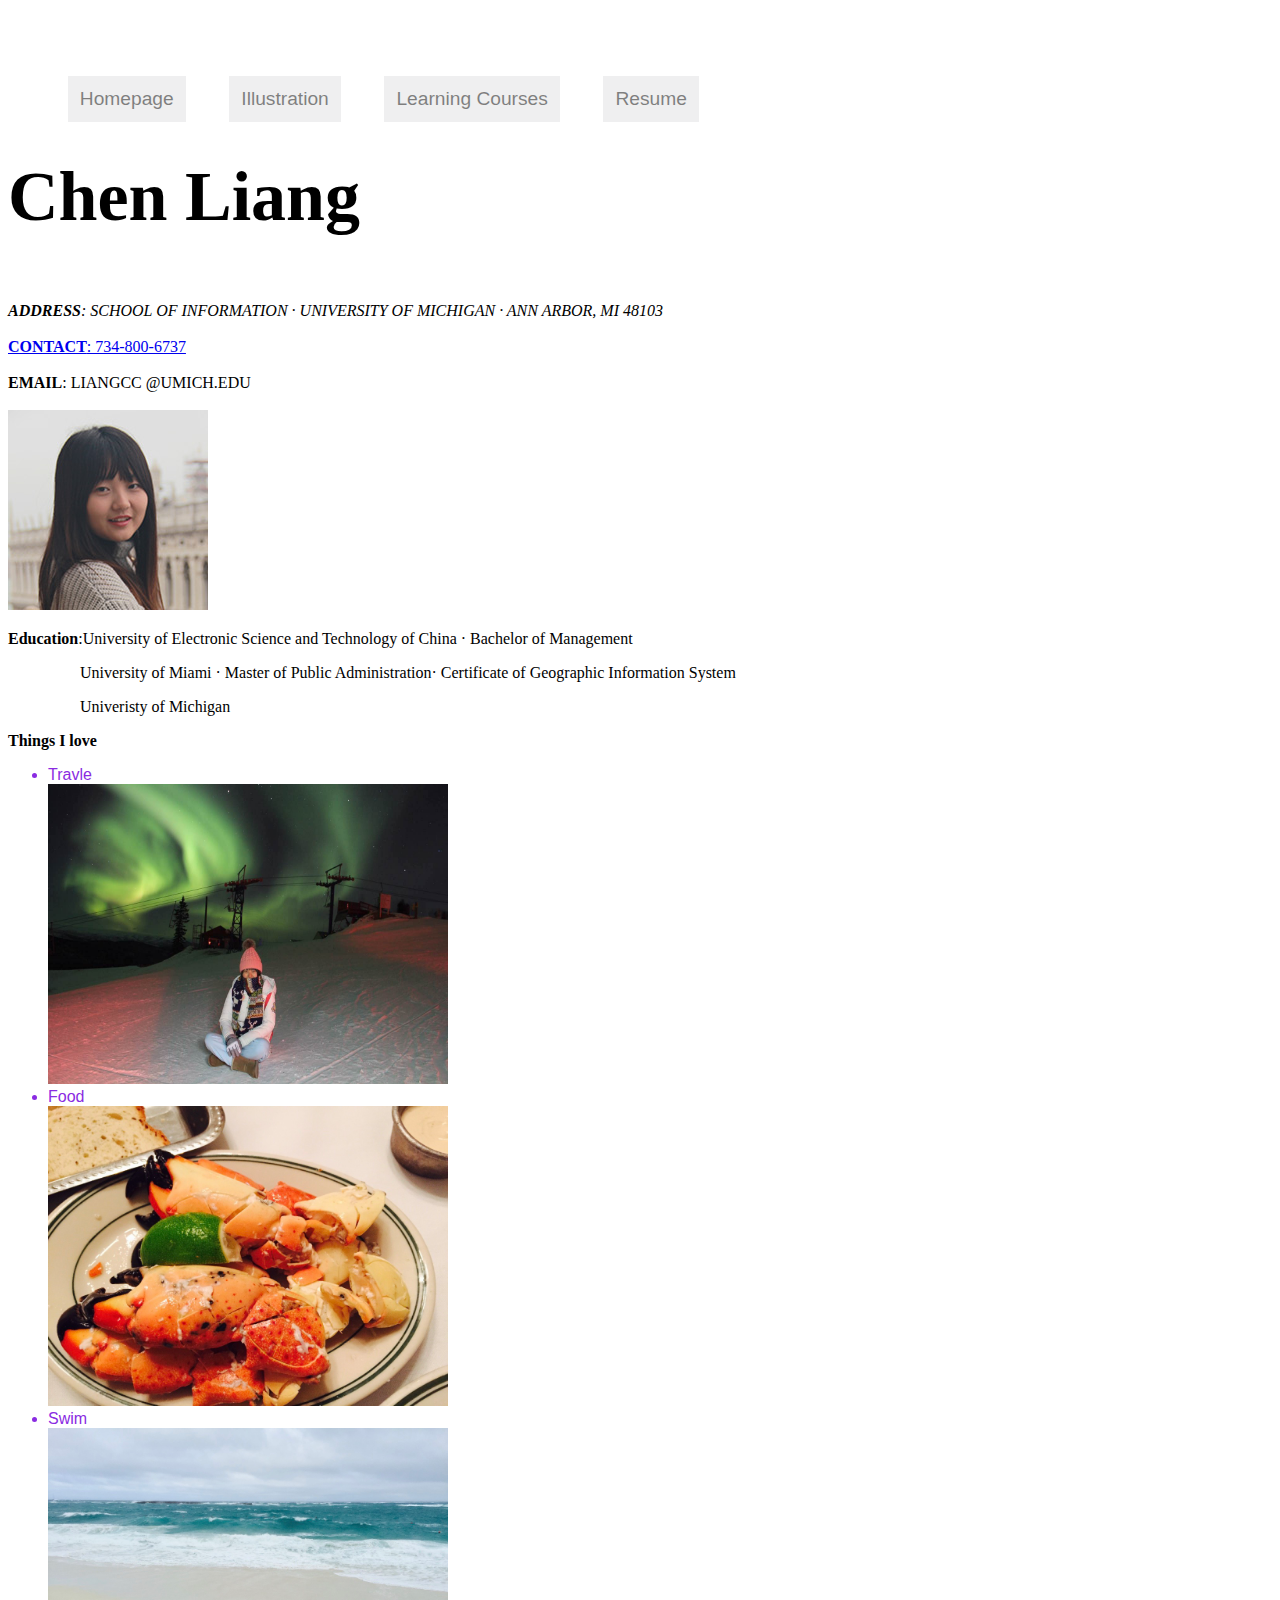
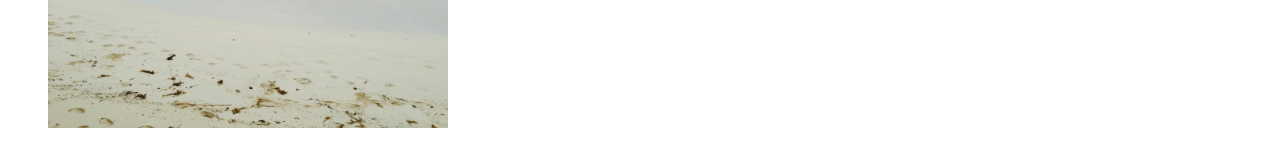
<file: AboutMe.html>
<!DOCTYPE html>
<html lang="en">
<head>
    <meta charset="UTF-8">
    <title>About Me</title>
    <link rel="stylesheet" type="text/css" href="css/clstyle.css">
</head>
<body>
  <div class="menu-div">
    <nav>
       <ul class="menu">
            <li><a href = "index.html">Homepage</a></li>
            <li><a href = "Illustration.html">Illustration</a></li>
            <li><a href = "learning_courses.html">Learning Courses</a></li>
            <li><a href = "Resume.html">Resume</a></li>
        
        </ul>
    </nav>
  </div>
  <div>
    <h1 class="name">Chen Liang</h1><br>
  </div>
<address>
<strong>ADDRESS</strong>: SCHOOL OF INFORMATION · UNIVERSITY OF MICHIGAN · ANN ARBOR, MI 48103 </address>
<br>
<a href="tel:734-800-6737"><strong>CONTACT</strong>: 734-800-6737</a><br>
<br>
<strong>EMAIL</strong>: LIANGCC @UMICH.EDU<br>
<br>
<img src="images/Chen.jpg" alt = "Portfolio Picture"/><br>


<p><strong>Education</strong>:University of Electronic Science and Technology of China · Bachelor of Management<br></p>
<p>&nbsp;&nbsp;&nbsp;&nbsp;&nbsp;&nbsp;&nbsp;&nbsp;&nbsp;&nbsp;&nbsp;&nbsp;&nbsp;&nbsp;&nbsp;&nbsp;&nbsp;&nbsp;University of Miami · Master of Public Administration· Certificate of Geographic Information System</p>
<p>&nbsp;&nbsp;&nbsp;&nbsp;&nbsp;&nbsp;&nbsp;&nbsp;&nbsp;&nbsp;&nbsp;&nbsp;&nbsp;&nbsp;&nbsp;&nbsp;&nbsp;&nbsp;Univeristy of Michigan
<br>
  <div>
    <p><strong>Things I love</strong></p>
    <ul class="love">
        <li>Travle<br> <img src="images/Travel.jpg" alt="Travel in firebanks" width="400" height="300"></li> 
        <li>Food<br><img src="images/Food.jpg" alt="Stone Crab in Miami" width="400" height="300"></li> 
        <li>Swim<br><img src="images/Swim.jpg" alt="Bahama" width="400" height="300"></li> 
    </ul> 
  </div>
</body>
</html>
</file>
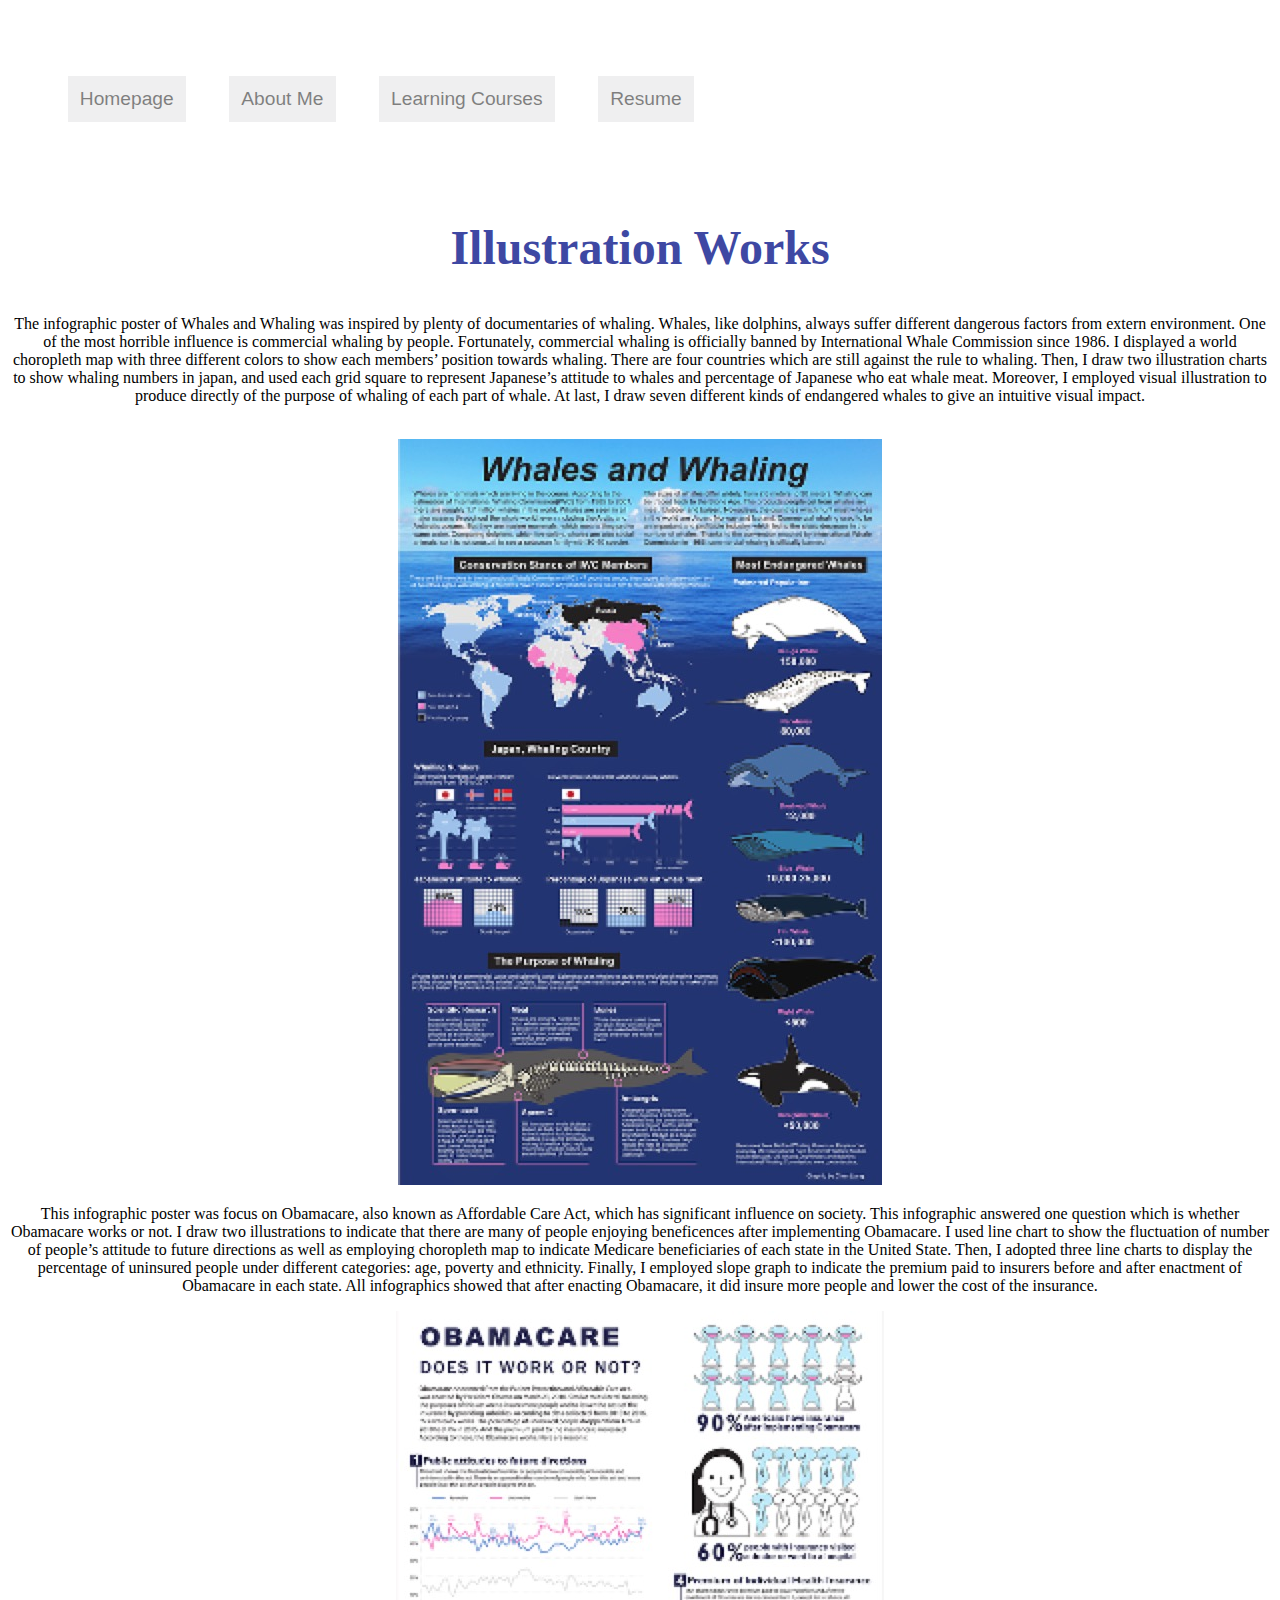
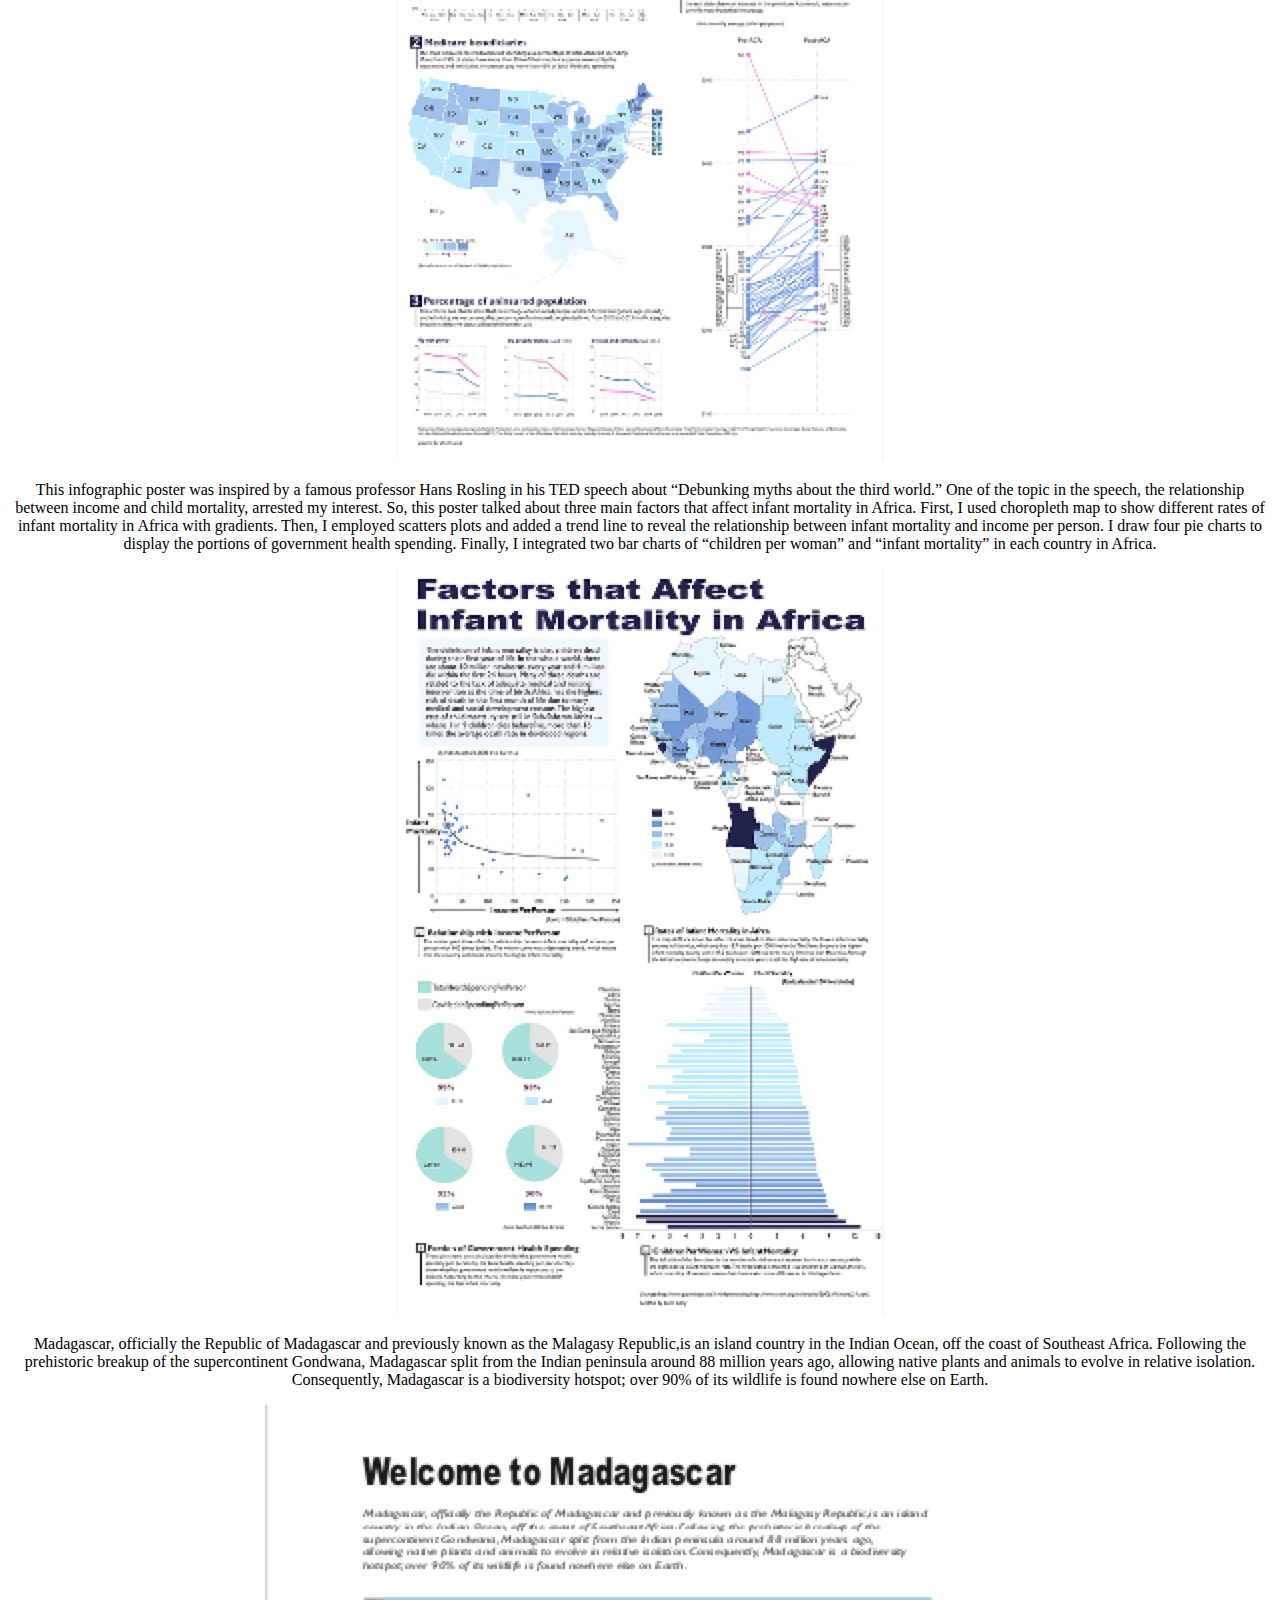
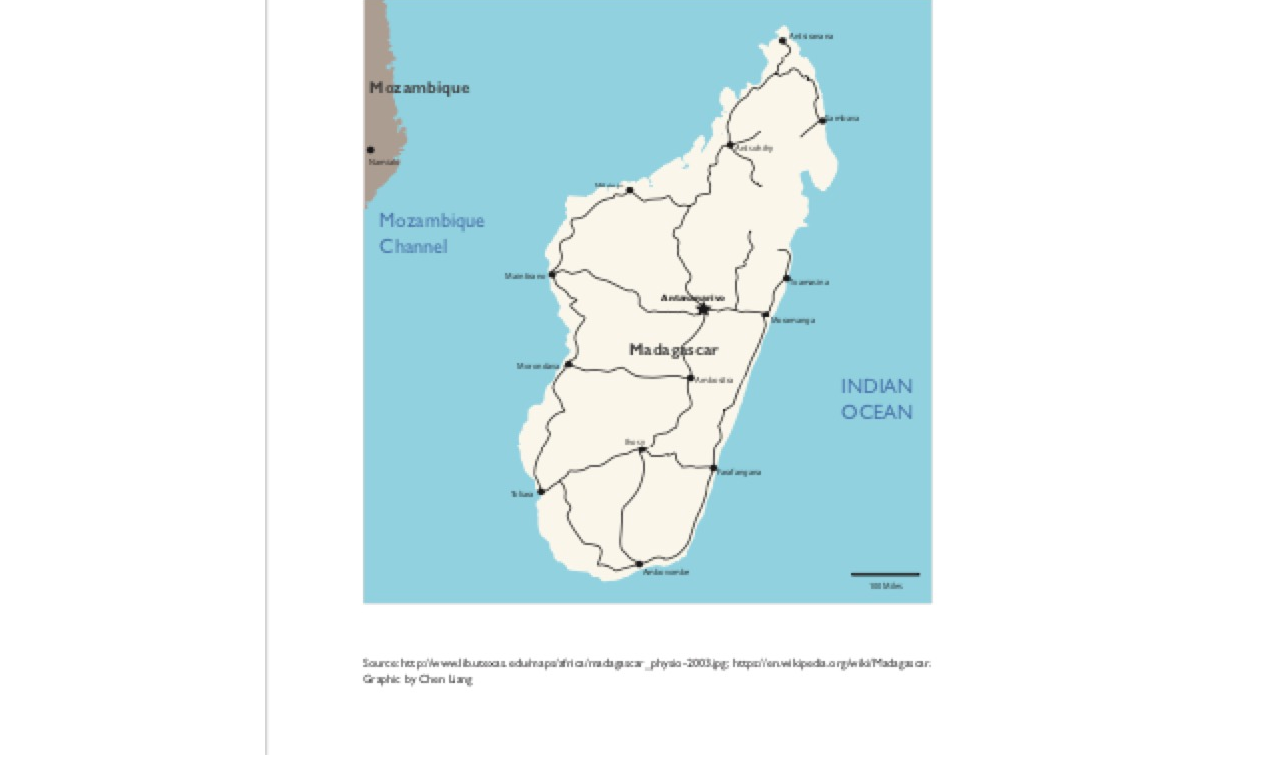
<file: Illustration.html>
<!DOCTYPE html>
<html lang="en">
<head>
    <meta charset="UTF-8">
    <title>Illustration</title>
    <link rel="stylesheet" type="text/css" href="css/clstyle.css">
</head>
<body>
  <div class="menu-div">
    <nav>
       <ul class="menu">
            <li><a href = "index.html">Homepage</a></li>
            <li><a href = "AboutMe.html">About Me</a></li>
            <li><a href = "learning_courses.html">Learning Courses</a></li>
            <li><a href = "Resume.html">Resume</a></li>
        
        </ul>
    </nav>
  </div>
 <br>
 <br>
 <br>
  
  <h2 class="illus"> Illustration Works </h2>
  <div class="work">
    <P> The infographic poster of Whales and Whaling was inspired by plenty of documentaries of whaling. Whales, like dolphins, always suffer different dangerous factors from extern environment. One of the most horrible influence is commercial whaling by people. Fortunately, commercial whaling is officially banned by International Whale Commission since 1986. I displayed a world choropleth map with three different colors to show each members’ position towards whaling. There are four countries which are still against the rule to whaling. Then, I draw two illustration charts to show whaling numbers in japan, and used each grid square to represent Japanese’s attitude to whales and percentage of Japanese who eat whale meat. Moreover, I employed visual illustration to produce directly of the purpose of whaling of each part of whale. At last, I draw seven different kinds of endangered whales to give an intuitive visual impact. </P>
    <br>
    <img src="images/whales.jpeg" alt="Whales and Whaling">
    <p> This infographic poster was focus on Obamacare, also known as Affordable Care Act, which has significant influence on society. This infographic answered one question which is whether Obamacare works or not. I draw two illustrations to indicate that there are many of people enjoying beneficences after implementing Obamacare. I used line chart to show the fluctuation of number of people’s attitude to future directions as well as employing choropleth map to indicate Medicare beneficiaries of each state in the United State. Then, I adopted three line charts to display the percentage of uninsured people under different categories: age, poverty and ethnicity. Finally, I employed slope graph to indicate the premium paid to insurers before and after enactment of Obamacare in each state. All infographics showed that after enacting Obamacare, it did insure more people and lower the cost of the insurance. </p>
    <img src="images/Obamacare.jpeg" alt="Obamacare.Does it works or not">
    <br>
    <p> This infographic poster was inspired by a famous professor Hans Rosling in his TED speech about “Debunking myths about the third world.” One of the topic in the speech, the relationship between income and child mortality, arrested my interest. So, this poster talked about three main factors that affect infant mortality in Africa. First, I used choropleth map to show different rates of infant mortality in Africa with gradients. Then, I employed scatters plots and added a trend line to reveal the relationship between infant mortality and income per person. I draw four pie charts to display the portions of government health spending. Finally, I integrated two bar charts of “children per woman” and “infant mortality” in each country in Africa. </p>
    <img src="images/Africa.jpeg" alt="Factors that affect infant mortality in Africa">
    <br>
    <p> Madagascar, officially the Republic of Madagascar and previously known as the Malagasy Republic,is an island country in the Indian Ocean, off the coast of Southeast Africa. Following the prehistoric breakup of the supercontinent Gondwana, Madagascar split from the Indian peninsula around 88 million years ago, allowing native plants and animals to evolve in relative isolation. Consequently, Madagascar is a biodiversity hotspot; over 90% of its wildlife is found nowhere else on Earth.</p>
    <img src="images/Welcome.jpeg" alt="Welcome to Madagascar">
  </div>
</body>
</html>
</file>
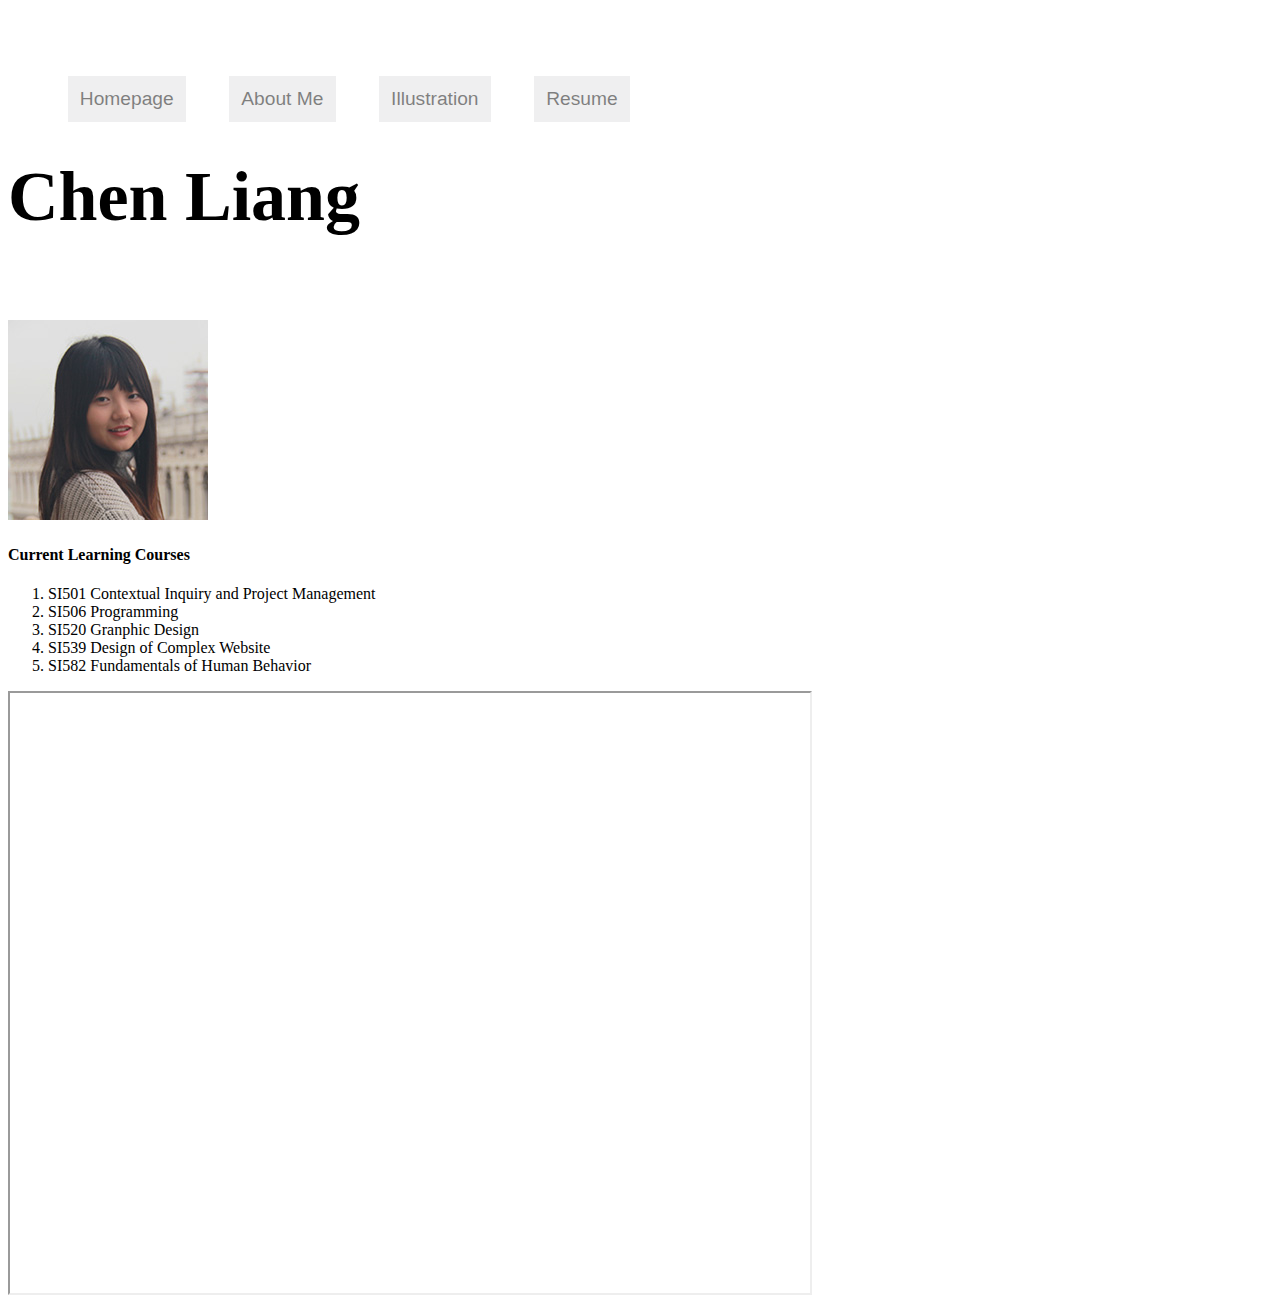
<file: learning_courses.html>
<!DOCTYPE html>
<html lang="en">
<head>
    <meta charset="UTF-8">
    <title>Learning_courses</title>
    <link rel="stylesheet" type="text/css" href="css/clstyle.css">
</head>
<body>
<header>
  <div class="menu-div">
    <nav>
       <ul class="menu">
            <li><a href = "index.html">Homepage</a></li>
            <li><a href = "AboutMe.html">About Me</a></li>
            <li><a href = "Illustration.html">Illustration</a></li>
            <li><a href = "Resume.html">Resume</a></li>
        
        </ul>
    </nav>
  </div>
  <div>
    <h1 class="name">Chen Liang</h1><br>
  </div>
<br>
<img src="images/Chen.jpg" alt = "Portfolio Picture"/><br>

</header>
<h4> Current Learning Courses</h4>

  <div class="course">
    <ol>
    <li> SI501 Contextual Inquiry and Project Management</li>
    <li> SI506 Programming</li>
    <li> SI520 Granphic Design</li>
    <li> SI539 Design of Complex Website</li>
    <li> SI582 Fundamentals of Human Behavior</li>
    </ol>

  </div>
 
  <iframe src="https://calendar.google.com/calendar/b/1/embed?height=600&amp;wkst=1&amp;bgcolor=%23FFFFFF&amp;src=liangcc%40umich.edu&amp;color=%231B887A&amp;ctz=America%2FNew_York"  width="800" height="600"></iframe>
</body>
</html>
</file>
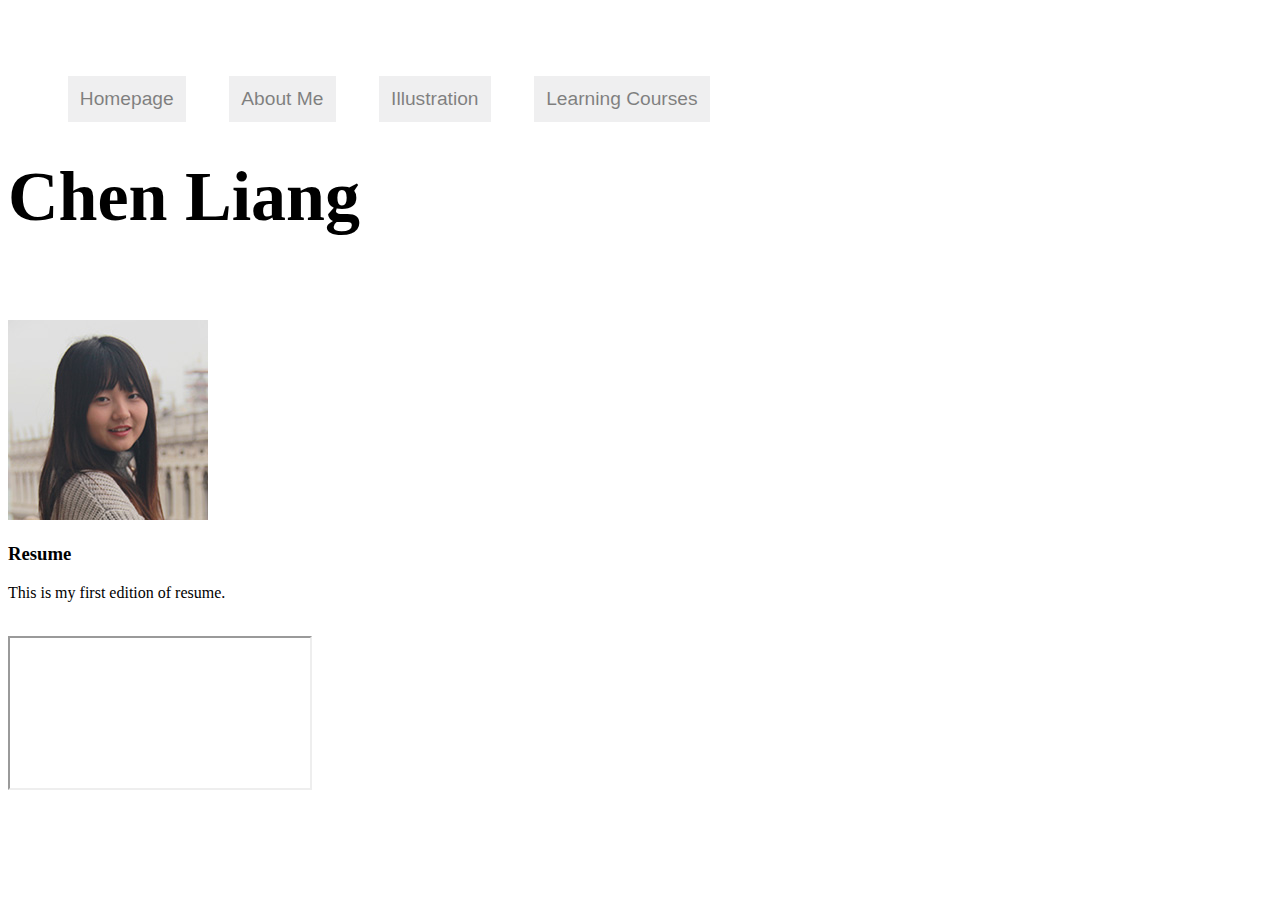
<file: Resume.html>
<!DOCTYPE html>
<html lang="en">
<head>
    <meta charset="UTF-8">
    <title>Resume</title>
    <link rel="stylesheet" type="text/css" href="css/clstyle.css">
</head>
<body>
  <div class="menu-div">
    <nav>
       <ul class="menu">
            <li><a href = "index.html">Homepage</a></li>
            <li><a href = "AboutMe.html">About Me</a></li>
            <li><a href = "Illustration.html">Illustration</a></li>
            <li><a href = "learning_courses.html">Learning Courses</a></li>
            
        
        </ul>
    </nav>
  </div>
  <div>
    <h1 class="name">Chen Liang</h1><br>
  </div>
<br>
<img src="images/Chen.jpg" alt = "Portfolio Picture"/><br>

 <h3>Resume</h3>
 <p> This is my first edition of resume.</p>
 <br>
 <iframe src="doc/resume.pdf"></iframe>
 

</body>
</html>
</file>
<file: css/clstyle.css>
#homepage-body{
    background-image:url("../images/CL.jpeg");
    background-repeat:no-repeat;
    background-size:100%;
    background-attachment:fixed; 
}

h1{
    font-family:Georgia;
    font-size:70px;
    color:black;
    text-align:center;
}

.introduction{
    font-family:Helvetica;
    font-size:30px;
    color:black;
    text-align:center;
    padding-left:1%;
    padding-right:1%;
    padding-bottom:1%;
}

.box1{
    margin-left: 5%;
    margin-top:5%;
    width: 50%;
    background-color:#e0e1e2;
    opacity: 0.7;
}

.menu-div{
    margin-top:7%;
}

.menu li{
    font-size:1.2em;
    font-family:Arial;
    display: inline;
    margin:1.6%;
    background-color:#e0e1e2;
    opacity: 0.5;
    padding:1%;  
}
.menu li:hover{
    opacity:1;
}
.menu li a{
    text-decoration:none;
    color:black;
}

.name{
    text-align: left;
}

.love{
    font-family:Arial;
    color:blueviolet;
}

.illus{
    text-align: center;
    font-size: 3em;
    color:rgb(62, 72, 163);
}

.work{
    text-align: center
}
</file>
